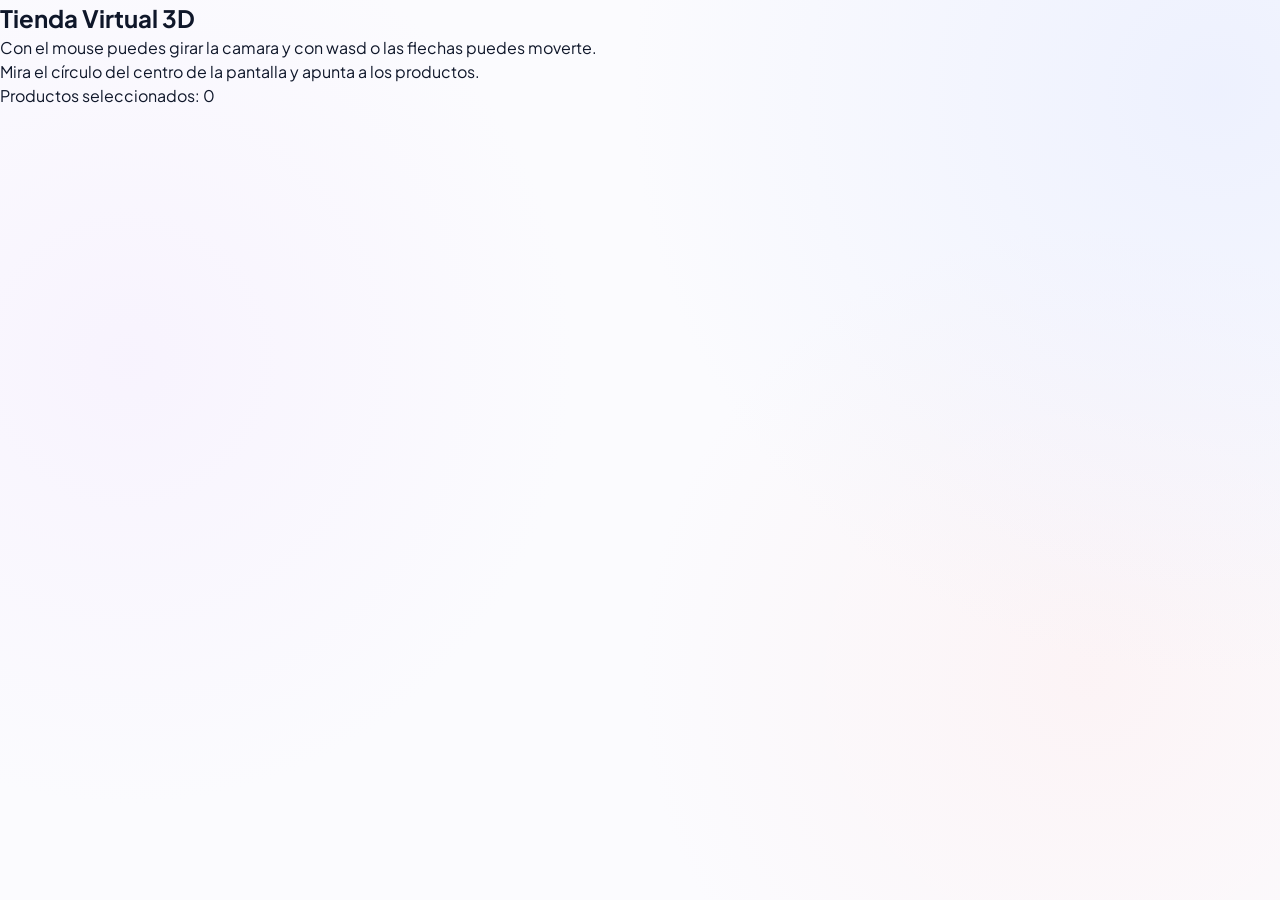
<file: catalogo.html>
<!DOCTYPE html>
<html lang="es">
<head>
    <meta charset="UTF-8">
    <meta http-equiv="X-UA-Compatible" content="IE=edge">
    <meta name="viewport" content="width=device-width, initial-scale=1.0">
    <title>Altevrashop – Tienda 3D</title>
    <link rel="icon" type="image/png" href="img/isologo_square.png">
    <link rel="stylesheet" href="style.css">
    
    <script src="https://aframe.io/releases/1.5.0/aframe.min.js"></script>
</head>
<body>
    <div class="panel">
        <h2>Tienda Virtual 3D</h2>
        
        <p>
        Con el mouse puedes girar la camara y con wasd o las flechas puedes moverte.
        </p>
        
        <p>
        Mira el círculo del centro de la pantalla y apunta a los productos.
        </p>
        
        <p>
        Productos seleccionados:
        <span id="contador">0</span>
        </p>
        
        </div>
        <a-scene>

            <!-- CAMARA CON CURSOR -->
            <a-entity position="0 1.6 10">
        
                <a-camera wasd-controls>
        
                    <!-- CURSOR -->
                    <a-cursor
                        color="black"
                        fuse="true"
                        fuse-timeout="700">
                    </a-cursor>
        
                </a-camera>
        
            </a-entity>
        
            <!-- PISO -->
            <a-plane
                rotation="-90 0 0"
                width="40"
                height="40"
                color="#d7d7d7">
            </a-plane>
        
            <!-- PAREDES -->
            <a-box position="0 4 -15" width="30" height="8" depth="0.5" color="#ffffff"></a-box>
        
            <!-- MOSTRADOR -->
            <a-box position="0 1 -2" width="6" height="2" depth="2" color="#6d4c41"></a-box>
        
            <!-- ESTANTERIAS -->
            <a-box position="-8 2 -8" width="6" height="4" depth="1" color="#8B4513"></a-box>
            <a-box position="8 2 -8" width="6" height="4" depth="1" color="#8B4513"></a-box>
        
            <!-- PRODUCTOS -->
            <a-box class="producto" position="-10 4 -8" color="red"></a-box>
            <a-box class="producto" position="-8 4 -8" color="blue"></a-box>
            <a-box class="producto" position="-6 4 -8" color="green"></a-box>
             
            <a-box class="producto" position="10 4 +8" color="red"></a-box>
            <a-box class="producto" position="8 4 +8" color="blue"></a-box>
            <a-box class="producto" position="6 4 +8" color="green"></a-box>
        
            <a-sphere class="producto" position="-10 2 -8" radius="0.5" color="yellow"></a-sphere>
            <a-sphere class="producto" position="-8 2 -8" radius="0.5" color="orange"></a-sphere>
        
            
            <a-cylinder class="producto" position="-8 2 8" radius="0.5" height="1" color="brown"></a-cylinder>
            <a-cylinder class="producto" position="-10 2 8" radius="0.5" height="1" color="aquamarine"></a-cylinder>
        
            <!-- TEXTO -->
            <a-text
                value="ALTEVRASHOP 3D"
                position="-5 6 -10"
                scale="3 3 3"
                color="black">
            </a-text>
        
            <!-- LUCES -->
            <a-light type="ambient" intensity="1"></a-light>
            <a-light type="point" intensity="1.5" position="0 8 0"></a-light>
        
            <!-- OBJETO ANIMADO -->
            <a-torus
                position="0 5 -6"
                radius="1"
                radius-tubular="0.1"
                color="#2196F3"
                animation="property: rotation; to: 0 360 0; loop: true; dur: 3000">
            </a-torus>
        
        </a-scene>
        <script src="app.js"></script>
</body>
</html>
</file>
<file: style.css>
@import url('https://fonts.googleapis.com/css2?family=Plus+Jakarta+Sans:wght@400;500;600;700;800&family=Caveat:wght@600;700&display=swap');

:root {
  --primary-purple: #6d28d9;
  --primary-purple-hover: #5b21b6;
  --primary-indigo: #4f46e5;
  --primary-pink: #ec4899;
  --primary-gradient: linear-gradient(135deg, #7c3aed 0%, #ec4899 100%);
  --badge-bg: #f3e8ff;
  --badge-text: #7e22ce;
  --text-dark: #0f172a;
  --text-secondary: #475569;
  --text-muted: #64748b;
  --bg-page: #fbfbfe;
  --bg-white: #ffffff;
  --border-light: #f1f5f9;
  --border-subtle: #e2e8f0;
  --shadow-card: 0 10px 30px -5px rgba(124, 58, 237, 0.07), 0 4px 6px -2px rgba(0, 0, 0, 0.02);
  --shadow-hover: 0 20px 35px -5px rgba(124, 58, 237, 0.12), 0 8px 10px -4px rgba(0, 0, 0, 0.03);
}

* {
  margin: 0;
  padding: 0;
  box-sizing: border-box;
  font-family: 'Plus Jakarta Sans', -apple-system, BlinkMacSystemFont, sans-serif;
}

body {
  background-color: var(--bg-page);
  color: var(--text-dark);
  line-height: 1.5;
  overflow-x: hidden;
  background-image: 
    radial-gradient(circle at 95% 10%, rgba(224, 231, 255, 0.5) 0%, transparent 40%),
    radial-gradient(circle at 10% 40%, rgba(243, 232, 255, 0.4) 0%, transparent 35%),
    radial-gradient(circle at 85% 75%, rgba(254, 226, 226, 0.3) 0%, transparent 35%);
  background-attachment: fixed;
}

/* ================= HEADER / NAVBAR ================= */
.landing-header {
  position: sticky;
  top: 0;
  z-index: 1000;
  background: rgba(255, 255, 255, 0.88);
  backdrop-filter: blur(12px);
  -webkit-backdrop-filter: blur(12px);
  border-bottom: 1px solid rgba(226, 232, 240, 0.6);
  padding: 14px 32px;
}

.nav-container {
  max-width: 1280px;
  margin: 0 auto;
  display: flex;
  align-items: center;
  justify-content: space-between;
  gap: 20px;
}

/* Logo */
.brand-logo {
  display: flex;
  align-items: center;
  gap: 10px;
  text-decoration: none;
  cursor: pointer;
}

.brand-icon {
  width: 40px;
  height: 40px;
  border-radius: 12px;
  display: flex;
  align-items: center;
  justify-content: center;
  object-fit: contain;
}

.brand-name {
  font-size: 26px;
  font-weight: 800;
  letter-spacing: -0.5px;
  display: flex;
  align-items: center;
}

.brand-name .pay,
.brand-name .altevra {
  color: #0f172a;
}

.brand-name .nex,
.brand-name .shop,
.brand-name span {
  background: linear-gradient(135deg, #7c3aed, #d946ef);
  -webkit-background-clip: text;
  -webkit-text-fill-color: transparent;
}

/* Navigation Links */
.nav-links {
  display: flex;
  align-items: center;
  gap: 28px;
  list-style: none;
}

.nav-links a {
  text-decoration: none;
  font-size: 14px;
  font-weight: 600;
  color: var(--text-secondary);
  transition: all 0.2s ease;
  position: relative;
  padding: 6px 2px;
}

.nav-links a:hover {
  color: var(--primary-purple);
}

.nav-links a.active {
  color: var(--primary-purple);
}

.nav-links a.active::after {
  content: '';
  position: absolute;
  bottom: -4px;
  left: 0;
  width: 100%;
  height: 3px;
  background: var(--primary-purple);
  border-radius: 4px;
}

/* Search Input Header */
.header-search {
  position: relative;
  flex: 1;
  max-width: 320px;
}

.header-search input {
  width: 100%;
  padding: 10px 42px 10px 18px;
  background: #f8fafc;
  border: 1px solid #e2e8f0;
  border-radius: 9999px;
  font-size: 13.5px;
  color: var(--text-dark);
  outline: none;
  transition: all 0.2s ease;
}

.header-search input:focus {
  background: #ffffff;
  border-color: #a855f7;
  box-shadow: 0 0 0 3px rgba(168, 85, 247, 0.15);
}

.header-search .search-icon {
  position: absolute;
  right: 14px;
  top: 50%;
  transform: translateY(-50%);
  color: #94a3b8;
  pointer-events: none;
}

/* Auth Buttons Header */
.header-auth-actions {
  display: flex;
  align-items: center;
  gap: 10px;
}

.btn-landing-login {
  text-decoration: none;
  font-size: 14px;
  font-weight: 600;
  color: #334155;
  background: #f1f5f9;
  padding: 9px 20px;
  border-radius: 9999px;
  transition: all 0.2s ease;
  border: 1px solid transparent;
}

.btn-landing-login:hover {
  background: #e2e8f0;
  color: #0f172a;
}

.btn-landing-register {
  text-decoration: none;
  font-size: 14px;
  font-weight: 700;
  color: #ffffff;
  background: #6d28d9;
  padding: 10px 22px;
  border-radius: 9999px;
  transition: all 0.25s ease;
  box-shadow: 0 4px 14px rgba(109, 40, 217, 0.35);
  display: inline-flex;
  align-items: center;
  gap: 6px;
}

.btn-landing-register:hover {
  background: #5b21b6;
  transform: translateY(-1px);
  box-shadow: 0 6px 18px rgba(109, 40, 217, 0.45);
}

/* Session Chip when logged in */
.logged-in-chip {
  display: flex;
  align-items: center;
  gap: 10px;
  background: #f5f3ff;
  border: 1px solid #ddd6fe;
  padding: 6px 14px;
  border-radius: 9999px;
}

.logged-in-chip img {
  width: 28px;
  height: 28px;
  border-radius: 50%;
  object-fit: cover;
}

.btn-chip-dashboard {
  text-decoration: none;
  font-size: 13px;
  font-weight: 700;
  color: #6d28d9;
  display: flex;
  align-items: center;
  gap: 4px;
}

/* ================= HERO SECTION ================= */
.hero-section {
  max-width: 1280px;
  margin: 20px auto 40px auto;
  padding: 30px 32px 20px 32px;
  display: grid;
  grid-template-columns: 1.15fr 1fr 0.85fr;
  align-items: center;
  gap: 30px;
  position: relative;
}

/* Hero Left Column */
.hero-left {
  display: flex;
  flex-direction: column;
  align-items: flex-start;
  gap: 20px;
}

.pill-talent {
  display: inline-flex;
  align-items: center;
  gap: 8px;
  background: #ede9fe;
  color: #6d28d9;
  font-size: 13px;
  font-weight: 700;
  padding: 6px 16px;
  border-radius: 9999px;
  border: 1px solid #ddd6fe;
}

.pill-talent .lightning {
  color: #7c3aed;
  font-size: 14px;
}

.hero-title {
  font-size: 48px;
  line-height: 1.15;
  font-weight: 800;
  color: #0f172a;
  letter-spacing: -1.2px;
}

.hero-title .gradient-text {
  background: linear-gradient(135deg, #7c3aed 0%, #ec4899 100%);
  -webkit-background-clip: text;
  -webkit-text-fill-color: transparent;
}

.hero-desc {
  font-size: 15.5px;
  line-height: 1.6;
  color: #475569;
  max-width: 480px;
}

.hero-cta-group {
  display: flex;
  align-items: center;
  gap: 14px;
  margin-top: 6px;
  flex-wrap: wrap;
}

.btn-cta-primary {
  text-decoration: none;
  font-size: 15px;
  font-weight: 700;
  color: #ffffff;
  background: #6d28d9;
  padding: 13px 28px;
  border-radius: 9999px;
  box-shadow: 0 8px 20px rgba(109, 40, 217, 0.35);
  display: inline-flex;
  align-items: center;
  gap: 8px;
  transition: all 0.25s ease;
}

.btn-cta-primary:hover {
  background: #5b21b6;
  transform: translateY(-2px);
  box-shadow: 0 12px 25px rgba(109, 40, 217, 0.45);
}

.btn-cta-secondary {
  text-decoration: none;
  font-size: 15px;
  font-weight: 600;
  color: #475569;
  background: #f1f5f9;
  padding: 13px 24px;
  border-radius: 9999px;
  transition: all 0.2s ease;
}

.btn-cta-secondary:hover {
  background: #e2e8f0;
  color: #0f172a;
}

/* Social Proof */
.hero-social-proof {
  display: flex;
  align-items: center;
  gap: 14px;
  margin-top: 10px;
}

.avatar-stack {
  display: flex;
  align-items: center;
}

.avatar-stack img {
  width: 34px;
  height: 34px;
  border-radius: 50%;
  border: 2.5px solid #ffffff;
  margin-left: -10px;
  object-fit: cover;
  box-shadow: 0 2px 5px rgba(0,0,0,0.1);
}

.avatar-stack img:first-child {
  margin-left: 0;
}

.social-proof-text {
  display: flex;
  align-items: center;
  gap: 8px;
  font-size: 13.5px;
  font-weight: 600;
  color: #475569;
}

.status-dot-green {
  width: 8px;
  height: 8px;
  background: #10b981;
  border-radius: 50%;
  box-shadow: 0 0 0 3px rgba(16, 185, 129, 0.2);
}

/* Hero Center Visual */
.hero-center {
  position: relative;
  display: flex;
  align-items: center;
  justify-content: center;
}

.phone-mockup-wrap {
  position: relative;
  width: 100%;
  max-width: 380px;
  display: flex;
  align-items: center;
  justify-content: center;
}

.phone-art-img {
  width: 100%;
  height: auto;
  display: block;
  filter: drop-shadow(0 20px 30px rgba(99, 102, 241, 0.18));
  transition: transform 0.4s ease;
}

.phone-mockup-wrap:hover .phone-art-img {
  transform: translateY(-6px) scale(1.02);
}

/* Hero Right Column Features */
.hero-right {
  display: flex;
  flex-direction: column;
  gap: 16px;
  position: relative;
  padding-left: 10px;
}

.feature-pill-card {
  display: flex;
  align-items: center;
  gap: 16px;
  background: #ffffff;
  padding: 16px 20px;
  border-radius: 20px;
  border: 1px solid #f1f5f9;
  box-shadow: 0 4px 16px rgba(0, 0, 0, 0.03);
  transition: all 0.25s ease;
}

.feature-pill-card:hover {
  transform: translateX(4px);
  box-shadow: 0 8px 24px rgba(109, 40, 217, 0.08);
}

.feature-icon-badge {
  width: 44px;
  height: 44px;
  border-radius: 14px;
  display: flex;
  align-items: center;
  justify-content: center;
  flex-shrink: 0;
}

.feature-icon-badge.purple {
  background: #ede9fe;
  color: #7c3aed;
}

.feature-icon-badge.pink {
  background: #fce7f3;
  color: #ec4899;
}

.feature-icon-badge.blue {
  background: #e0e7ff;
  color: #3b82f6;
}

.feature-text {
  font-size: 15px;
  font-weight: 700;
  color: #1e293b;
}

/* Hand-drawn Doodle Box */
.doodle-idea-box {
  margin-top: 18px;
  display: flex;
  align-items: flex-start;
  gap: 12px;
  color: #7c3aed;
}

.doodle-arrow {
  width: 36px;
  height: 36px;
  transform: rotate(-10deg);
  flex-shrink: 0;
}

.doodle-text {
  font-family: 'Caveat', cursive;
  font-size: 26px;
  font-weight: 700;
  line-height: 1.1;
  color: #7c3aed;
  transform: rotate(-2deg);
}

/* ================= SECTION: ¿CÓMO FUNCIONA? ================= */
.how-section {
  max-width: 1280px;
  margin: 30px auto;
  padding: 30px 32px 40px 32px;
}

.how-header {
  margin-bottom: 28px;
}

.how-badge {
  display: inline-block;
  background: #ede9fe;
  color: #6d28d9;
  font-size: 13px;
  font-weight: 700;
  padding: 5px 16px;
  border-radius: 9999px;
  margin-bottom: 12px;
}

.how-title {
  font-size: 34px;
  font-weight: 800;
  color: #0f172a;
  letter-spacing: -0.8px;
  margin-bottom: 8px;
}

.how-subtitle {
  font-size: 15px;
  color: #475569;
  max-width: 650px;
}

.how-cards-grid {
  display: grid;
  grid-template-columns: repeat(4, 1fr);
  gap: 20px;
}

.how-card {
  background: #ffffff;
  padding: 24px 22px;
  border-radius: 20px;
  border: 1px solid #f1f5f9;
  box-shadow: 0 4px 16px rgba(0, 0, 0, 0.02);
  transition: all 0.3s ease;
  display: flex;
  flex-direction: column;
  align-items: flex-start;
  gap: 14px;
}

.how-card:hover {
  transform: translateY(-4px);
  box-shadow: 0 12px 28px rgba(109, 40, 217, 0.08);
  border-color: #ddd6fe;
}

.how-card-icon {
  width: 48px;
  height: 48px;
  border-radius: 14px;
  display: flex;
  align-items: center;
  justify-content: center;
}

.how-card-icon.purple {
  background: #ede9fe;
  color: #7c3aed;
}

.how-card-icon.pink {
  background: #fce7f3;
  color: #ec4899;
}

.how-card-icon.blue {
  background: #e0e7ff;
  color: #3b82f6;
}

.how-card-icon.green {
  background: #dcfce7;
  color: #10b981;
}

.how-card-title {
  font-size: 17px;
  font-weight: 700;
  color: #0f172a;
}

.how-card-desc {
  font-size: 13.5px;
  color: #64748b;
  line-height: 1.5;
}

/* ================= BOTTOM OPPORTUNITY STRIP ================= */
.opportunity-strip {
  max-width: 1280px;
  margin: 0 auto 50px auto;
  padding: 22px 32px;
  background: #ffffff;
  border-radius: 24px;
  border: 1px solid #f1f5f9;
  box-shadow: 0 4px 20px rgba(0, 0, 0, 0.03);
  display: flex;
  align-items: center;
  justify-content: space-between;
  gap: 20px;
  flex-wrap: wrap;
}

.opp-left {
  display: flex;
  align-items: center;
  gap: 14px;
}

.opp-rocket-icon {
  width: 46px;
  height: 46px;
  border-radius: 14px;
  background: #ede9fe;
  color: #7c3aed;
  display: flex;
  align-items: center;
  justify-content: center;
  font-size: 22px;
}

.opp-left-text {
  font-size: 18px;
  font-weight: 800;
  color: #0f172a;
  letter-spacing: -0.3px;
}

.opp-features-list {
  display: flex;
  align-items: center;
  gap: 24px;
  flex-wrap: wrap;
}

.opp-item {
  display: flex;
  align-items: center;
  gap: 8px;
  font-size: 13.5px;
  font-weight: 600;
  color: #475569;
}

.opp-item svg {
  color: #6d28d9;
}

.opp-handwritten {
  font-family: 'Caveat', cursive;
  font-size: 22px;
  font-weight: 700;
  color: #7c3aed;
  position: relative;
  padding-bottom: 4px;
}

.opp-handwritten::after {
  content: '';
  position: absolute;
  bottom: 0;
  left: 0;
  width: 100%;
  height: 2px;
  background: #c084fc;
  border-radius: 2px;
}

/* ================= SECCIÓN DE CONTACTO DIRECTO ================= */
.contact-section {
  max-width: 1280px;
  margin: 0 auto 60px auto;
  padding: 30px 36px;
  background: linear-gradient(135deg, #fdf4ff 0%, #f5f3ff 100%);
  border-radius: 24px;
  border: 1.5px solid #e9d5ff;
  display: flex;
  align-items: center;
  justify-content: space-between;
  gap: 24px;
  flex-wrap: wrap;
}

.contact-badge {
  font-size: 12px;
  font-weight: 700;
  text-transform: uppercase;
  color: #7c3aed;
  letter-spacing: 0.5px;
  display: inline-block;
  margin-bottom: 4px;
}

.contact-title {
  font-size: 20px;
  font-weight: 800;
  color: #0f172a;
  margin-bottom: 4px;
}

.contact-subtitle {
  font-size: 14px;
  color: #64748b;
}

.contact-cta-group {
  display: flex;
  align-items: center;
  gap: 12px;
  flex-wrap: wrap;
}

.btn-contact-whatsapp {
  display: inline-flex;
  align-items: center;
  gap: 8px;
  background: #22c55e;
  color: #ffffff;
  padding: 11px 20px;
  border-radius: 14px;
  font-size: 14px;
  font-weight: 700;
  text-decoration: none;
  box-shadow: 0 4px 14px rgba(34, 197, 94, 0.28);
  transition: all 0.2s ease;
}

.btn-contact-whatsapp:hover {
  background: #16a34a;
  transform: translateY(-2px);
  box-shadow: 0 6px 18px rgba(34, 197, 94, 0.38);
}

.btn-contact-email {
  display: inline-flex;
  align-items: center;
  gap: 8px;
  background: #ffffff;
  color: #7c3aed;
  border: 1.5px solid #7c3aed;
  padding: 11px 20px;
  border-radius: 14px;
  font-size: 14px;
  font-weight: 700;
  text-decoration: none;
  transition: all 0.2s ease;
}

.btn-contact-email:hover {
  background: #f5f3ff;
  transform: translateY(-2px);
}

/* ================= COMPONENTES MÓVILES (DRAWER & HAMBURGER) ================= */
.btn-mobile-nav-toggle {
  display: none;
  align-items: center;
  justify-content: center;
  background: #f8fafc;
  border: 1px solid #e2e8f0;
  color: #1e293b;
  width: 42px;
  height: 42px;
  border-radius: 12px;
  cursor: pointer;
  transition: all 0.2s ease;
  flex-shrink: 0;
}

.btn-mobile-nav-toggle:hover {
  background: #ede9fe;
  color: #6d28d9;
  border-color: #ddd6fe;
}

.mobile-nav-backdrop {
  position: fixed;
  inset: 0;
  background: rgba(15, 23, 42, 0.5);
  backdrop-filter: blur(4px);
  -webkit-backdrop-filter: blur(4px);
  z-index: 9998;
  opacity: 0;
  visibility: hidden;
  transition: all 0.3s ease;
}

.mobile-nav-backdrop.open {
  opacity: 1;
  visibility: visible;
}

.mobile-nav-drawer {
  position: fixed;
  top: 0;
  right: 0;
  bottom: 0;
  width: 310px;
  max-width: 86vw;
  background: #ffffff;
  z-index: 9999;
  box-shadow: -8px 0 35px rgba(0, 0, 0, 0.15);
  display: flex;
  flex-direction: column;
  transform: translateX(105%);
  transition: transform 0.32s cubic-bezier(0.16, 1, 0.3, 1);
  overflow-y: auto;
}

.mobile-nav-drawer.open {
  transform: translateX(0);
}

.mobile-nav-header {
  padding: 18px 20px;
  display: flex;
  align-items: center;
  justify-content: space-between;
  border-bottom: 1px solid #f1f5f9;
}

.btn-close-mobile-nav {
  background: #f8fafc;
  border: 1px solid #e2e8f0;
  border-radius: 10px;
  width: 36px;
  height: 36px;
  display: flex;
  align-items: center;
  justify-content: center;
  color: #64748b;
  cursor: pointer;
  transition: all 0.2s ease;
}

.btn-close-mobile-nav:hover {
  background: #fee2e2;
  color: #ef4444;
  border-color: #fca5a5;
}

.mobile-search-form {
  padding: 16px 20px 10px 20px;
  position: relative;
}

.mobile-search-form input {
  width: 100%;
  padding: 11px 40px 11px 16px;
  background: #f8fafc;
  border: 1px solid #e2e8f0;
  border-radius: 9999px;
  font-size: 14px;
  color: #0f172a;
  outline: none;
}

.mobile-search-form input:focus {
  border-color: #7c3aed;
  background: #fff;
  box-shadow: 0 0 0 3px rgba(124, 58, 237, 0.12);
}

.mobile-search-form button {
  position: absolute;
  right: 32px;
  top: 50%;
  transform: translateY(-50%);
  background: none;
  border: none;
  color: #7c3aed;
  cursor: pointer;
  display: flex;
  align-items: center;
  justify-content: center;
}

.mobile-nav-body {
  flex: 1;
  padding: 12px 14px;
}

.mobile-nav-list {
  list-style: none;
  display: flex;
  flex-direction: column;
  gap: 6px;
}

.mobile-nav-link {
  display: flex;
  align-items: center;
  gap: 12px;
  padding: 12px 16px;
  border-radius: 14px;
  text-decoration: none;
  font-size: 15px;
  font-weight: 700;
  color: #334155;
  transition: all 0.2s ease;
}

.mobile-nav-link:hover,
.mobile-nav-link.active {
  background: #f5f3ff;
  color: #6d28d9;
}

.mobile-nav-icon {
  font-size: 18px;
  width: 24px;
  text-align: center;
}

.mobile-nav-footer {
  padding: 18px 20px;
  border-top: 1px solid #f1f5f9;
  background: #fbfbfe;
}

.mobile-auth-actions {
  display: flex;
  flex-direction: column;
  gap: 10px;
}

.btn-mobile-login {
  text-decoration: none;
  text-align: center;
  padding: 12px;
  border-radius: 9999px;
  font-size: 14px;
  font-weight: 700;
  color: #334155;
  background: #f1f5f9;
  border: 1px solid #e2e8f0;
  transition: all 0.2s ease;
}

.btn-mobile-login:hover {
  background: #e2e8f0;
  color: #0f172a;
}

.btn-mobile-register {
  text-decoration: none;
  text-align: center;
  padding: 12px;
  border-radius: 9999px;
  font-size: 14px;
  font-weight: 700;
  color: #ffffff;
  background: #6d28d9;
  box-shadow: 0 4px 14px rgba(109, 40, 217, 0.35);
  transition: all 0.2s ease;
}

.btn-mobile-register:hover {
  background: #5b21b6;
}

.mobile-logged-chip {
  display: flex;
  align-items: center;
  gap: 12px;
  background: #ede9fe;
  padding: 8px 14px;
  border-radius: 9999px;
  border: 1px solid #ddd6fe;
}

.mobile-logged-chip img {
  width: 32px;
  height: 32px;
  border-radius: 50%;
  object-fit: cover;
}

.btn-mobile-dashboard {
  text-decoration: none;
  font-size: 14px;
  font-weight: 700;
  color: #6d28d9;
  display: flex;
  align-items: center;
  gap: 4px;
}

/* ================= RESPONSIVE GENERAL ================= */
@media (max-width: 1080px) {
  .hero-section {
    grid-template-columns: 1fr 1fr;
    gap: 24px;
    padding: 24px 24px 20px 24px;
  }
  .hero-right {
    grid-column: span 2;
    flex-direction: row;
    align-items: center;
    justify-content: space-between;
    flex-wrap: wrap;
    padding-left: 0;
  }
  .feature-pill-card {
    flex: 1 1 240px;
  }
  .how-cards-grid {
    grid-template-columns: repeat(2, 1fr);
  }
}

@media (max-width: 768px) {
  .landing-header {
    padding: 12px 18px;
  }
  .nav-links,
  .header-search,
  .header-auth-actions .btn-landing-register {
    display: none;
  }
  .btn-mobile-nav-toggle {
    display: flex;
  }
  .nav-container {
    gap: 12px;
  }
  .hero-section {
    grid-template-columns: 1fr;
    padding: 20px 18px;
    gap: 24px;
    text-align: center;
  }
  .hero-left {
    align-items: center;
    text-align: center;
  }
  .hero-title {
    font-size: clamp(28px, 6.5vw, 38px);
    letter-spacing: -0.6px;
  }
  .hero-desc {
    margin: 0 auto;
    font-size: 14.5px;
  }
  .hero-cta-group {
    justify-content: center;
    width: 100%;
  }
  .phone-mockup-wrap {
    max-width: min(340px, 85vw);
    margin: 0 auto;
  }
  .hero-right {
    grid-column: span 1;
    flex-direction: column;
    align-items: stretch;
    padding-left: 0;
  }
  .feature-pill-card {
    flex: none;
    width: 100%;
  }
  .doodle-idea-box {
    justify-content: center;
  }
  .how-section {
    padding: 24px 18px 30px 18px;
  }
  .how-title {
    font-size: 26px;
  }
  .how-cards-grid {
    grid-template-columns: 1fr;
    gap: 16px;
  }
  .opportunity-strip {
    flex-direction: column;
    align-items: flex-start;
    padding: 22px 18px;
    margin: 0 14px 40px 14px;
    gap: 16px;
  }
  .opp-features-list {
    flex-direction: column;
    align-items: flex-start;
    gap: 12px;
  }
  .contact-section {
    margin: 0 14px 40px 14px;
    padding: 22px 20px;
    flex-direction: column;
    align-items: flex-start;
    gap: 18px;
  }
  .contact-cta-group {
    width: 100%;
    flex-direction: column;
  }
  .btn-contact-whatsapp,
  .btn-contact-email {
    width: 100%;
    justify-content: center;
  }
}

@media (max-width: 480px) {
  .landing-header {
    padding: 10px 14px;
  }
  .brand-name {
    font-size: 22px;
  }
  .brand-icon {
    width: 34px;
    height: 34px;
  }
  .header-auth-actions .btn-landing-login {
    padding: 7px 14px;
    font-size: 13px;
  }
  .hero-cta-group {
    flex-direction: column;
    gap: 10px;
  }
  .btn-cta-primary,
  .btn-cta-secondary {
    width: 100%;
    justify-content: center;
  }
}
</file>
